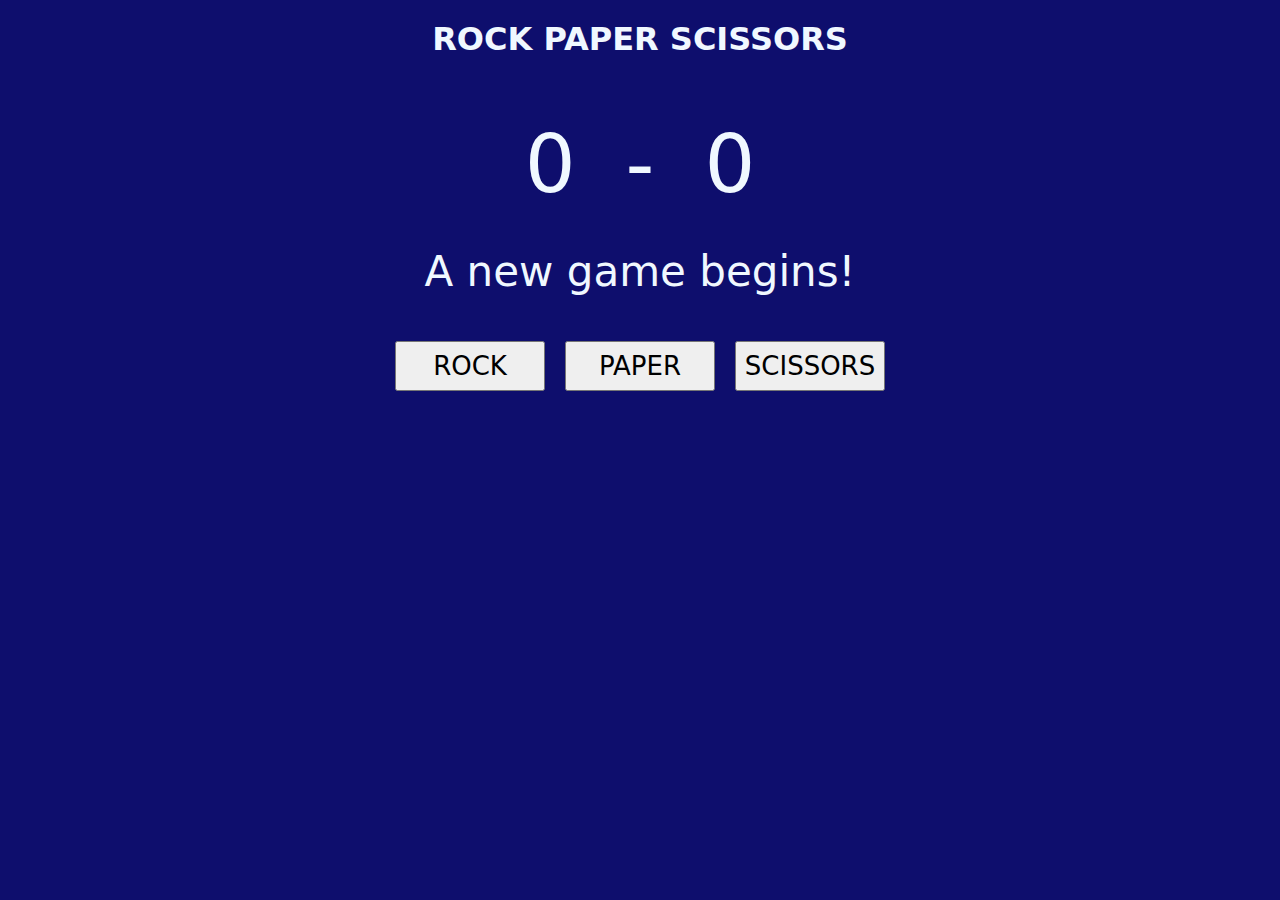
<file: index.html>
<!DOCTYPE html>
<html lang="en">
<head>
    <meta charset="UTF-8">
    <meta name="viewport" content="width=device-width, initial-scale=1.0">
    <title>Rock Paper Scissors</title>
    <link rel="stylesheet" href="style.css">
    <script defer src="./javascript.js"></script>
</head>
<body style="background-color: rgb(14, 14, 109);">  <!-- This is for eye pleasure-->

    <h1>ROCK PAPER SCISSORS</h1>

    <div class="board">
        <div class="humanScore"></div>
        <div class="divider">-</div>
        <div class="computerScore"></div>
    </div>

    <div class="announcer"></div>

    <div class="buttons">
        <button id="rock">ROCK</button>
        <button id="paper">PAPER</button>
        <button id="scissors">SCISSORS</button>
    </div>

</body>
</html>
</file>
<file: style.css>
* {
    font-family:system-ui, -apple-system, BlinkMacSystemFont, 'Segoe UI', Roboto, Oxygen, Ubuntu, Cantarell, 'Open Sans', 'Helvetica Neue', sans-serif;
    margin: 0;
    padding: 0;
}

h1 {
    color: aliceblue;
    text-align: center;
    margin: 20px 0 60px;
}

.buttons {
    display: flex;
    gap: 20px;
    justify-content: center;
    padding: 8px;
}

button {
    width: 150px;
    height: 50px;
    font-size: 26px;

}

.announcer {
    text-align: center;
    color: aliceblue;
    font-size: 42px;
    height: 50px;
    margin: 36px;
    white-space: pre-line; /*Permette di andare a capo con \n*/
}

.extraMessage {
    text-align: center;
    color: aliceblue;
    font-size: 42px;
    margin: 36px;
}

.board {
    display: flex;
    gap: 50px;
    justify-content: center;
    color: aliceblue;
    font-size: 80px;
    margin: 60px 0 36px;
}
</file>
